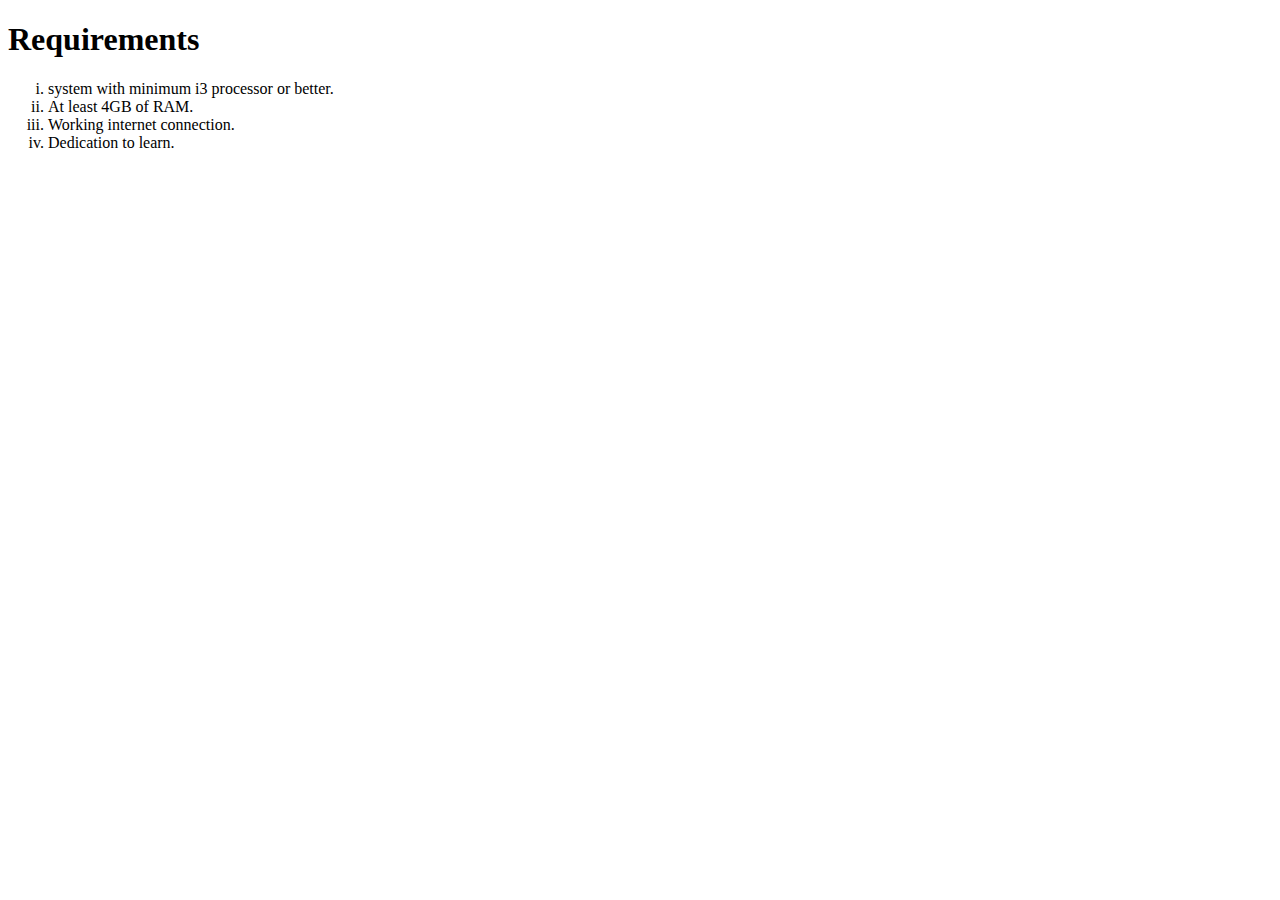
<file: sol-8.html>
<!DOCTYPE html>
<html lang="en">
<head>
    <meta charset="UTF-8">
    <meta name="viewport" content="width=device-width, initial-scale=1.0">
    <title>More on CSS 8</title>
    <style>
        li{
            list-style-type: lower-roman;
        }
    </style>
</head>
<body>
    <h1>Requirements</h1>
    <ol>
        <li>system with minimum i3 processor or better.</li>
        <li>At least 4GB of RAM.</li>
        <li>Working internet connection.</li>
        <li>Dedication to learn.</li>
    </ol>
</body>
</html>
</file>
